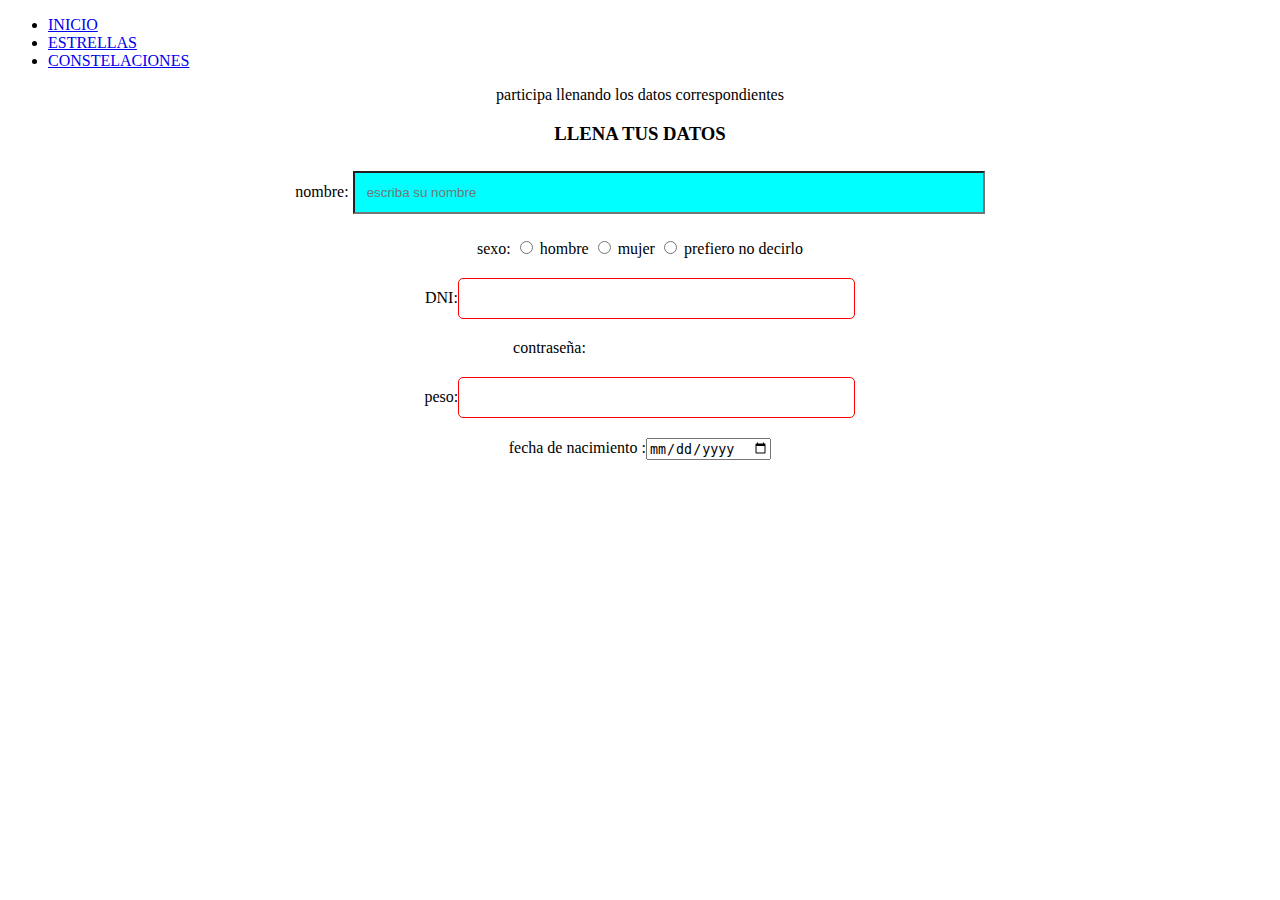
<file: formulario.html>
<!DOCTYPE html>
<html lang="es">
<head>
    <meta charset="UTF-8">
    <meta http-equiv="X-UA-Compatible" content="IE-edge">
    <meta name="viewport" content="widht=device-widht, initial-scale=1.0">
    <link rel="stylesheet" href="./style/formulario.css">
<title>documento</title>
<head>
<body>



    

        <nav>
            <ul>
                <li><a href="index.html">INICIO</a></li>
                <li><a href="estrella.html">ESTRELLAS</a></li>
                <li><a href="constelaciones.html">CONSTELACIONES</a></li>
                
            </ul>
        </nav>
    

    <main>
        <center>
            <p id="subtitulo">participa llenando los datos correspondientes </p>
        </center>
    



<center>    <form action="">
    <h3>LLENA TUS DATOS</h3>
    <p> nombre: <input type="text" size="40" placeholder="escriba su nombre "> </p>
    <p> sexo:   <input type="radio" name="sexo" value="1" required>  hombre
        <input type="radio" name="sexo" value="2" >  mujer   
        <input type="radio"name="sexo"  value="3" >  prefiero no decirlo   </p>
    <p>DNI:<input type="number" name=""  id="numero" maxlenght="8" minlength="4"> </p>
    <p>contraseña:<input type="password" minlength="5"> </p>

<p>
peso:<input type="number" name=""  id="peso" min="18" max="79">
</p>
<p>
fecha de nacimiento :<input type="date" name="" id="">
</p>

</form>
</center>
    
</main>

</body>
</head>
</file>
<file: style/formulario.css>
input[type=text]{
    width: 50%;
    margin: 8px 0;
    padding: 12px 12px;
    box-sizing: border-box;
    background-color: aqua;
    
}



input[type=number]{
    width: 30%;
    margin: 4px 0;
    padding: 12px 8px;
    border: 1px solid red;
    border-radius: 5px;
}

input[type=password]{

    border-bottom: 2px solid blue;
    border:none;
}



/*entradas enfocadas  --> focus */

input[type=text]:focus{
    background-color: palevioletred;


}
</file>
